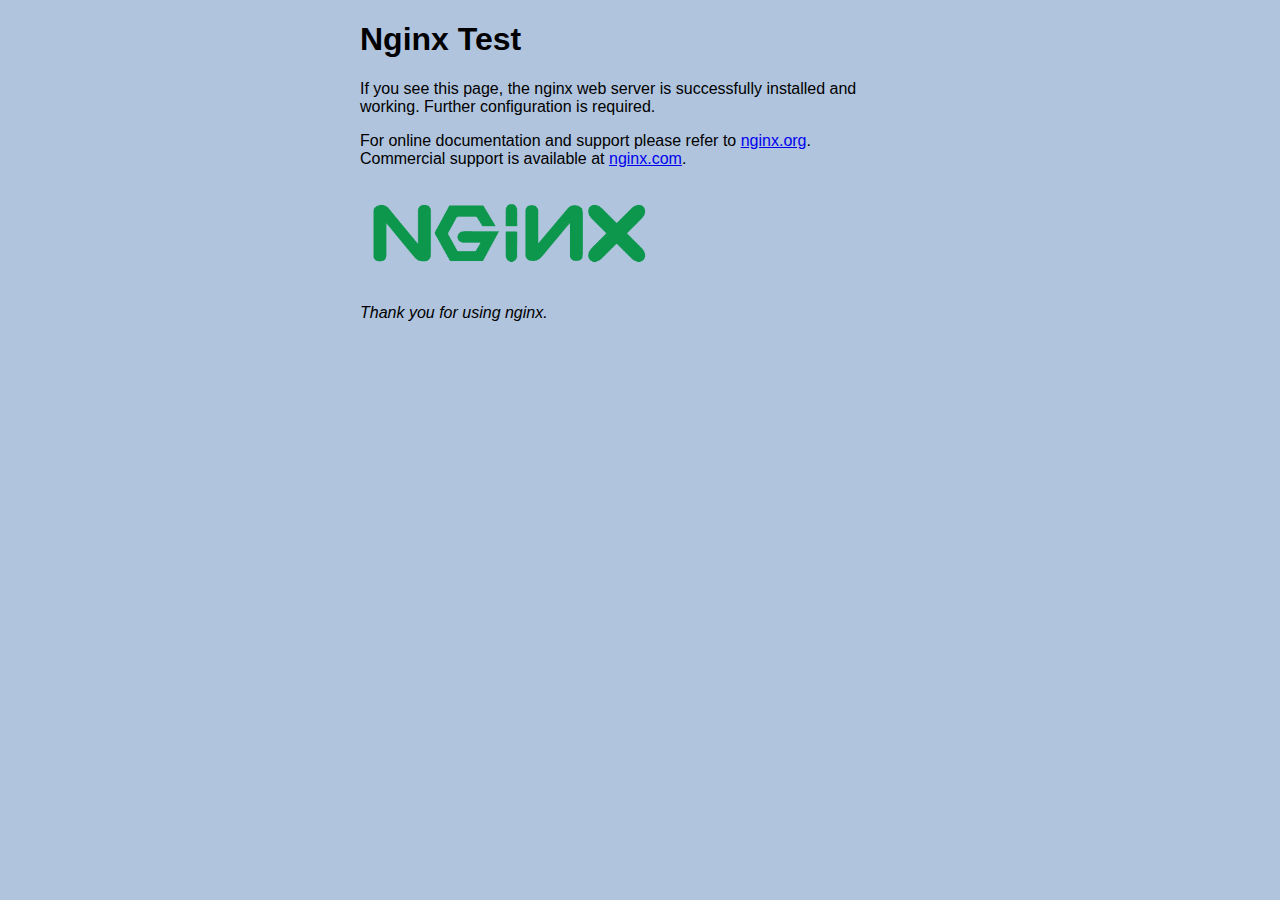
<file: web-app/index.html>
<!DOCTYPE html>
<html>
<head>
<title>Nginx Test</title>
<link rel="stylesheet" type="text/css" href="./css/styles.css">
</head>
<body>
<h1>Nginx Test</h1>
<p>If you see this page, the nginx web server is successfully installed and
working. Further configuration is required.</p>

<p>For online documentation and support please refer to
<a href="http://nginx.org/">nginx.org</a>.<br/>
Commercial support is available at
<a href="http://nginx.com/">nginx.com</a>.</p>

<img src="./images/NGINX-logo.png" alt="NGINX logo" height="100">

<p><em>Thank you for using nginx.</em></p>
</body>
</html>
</file>
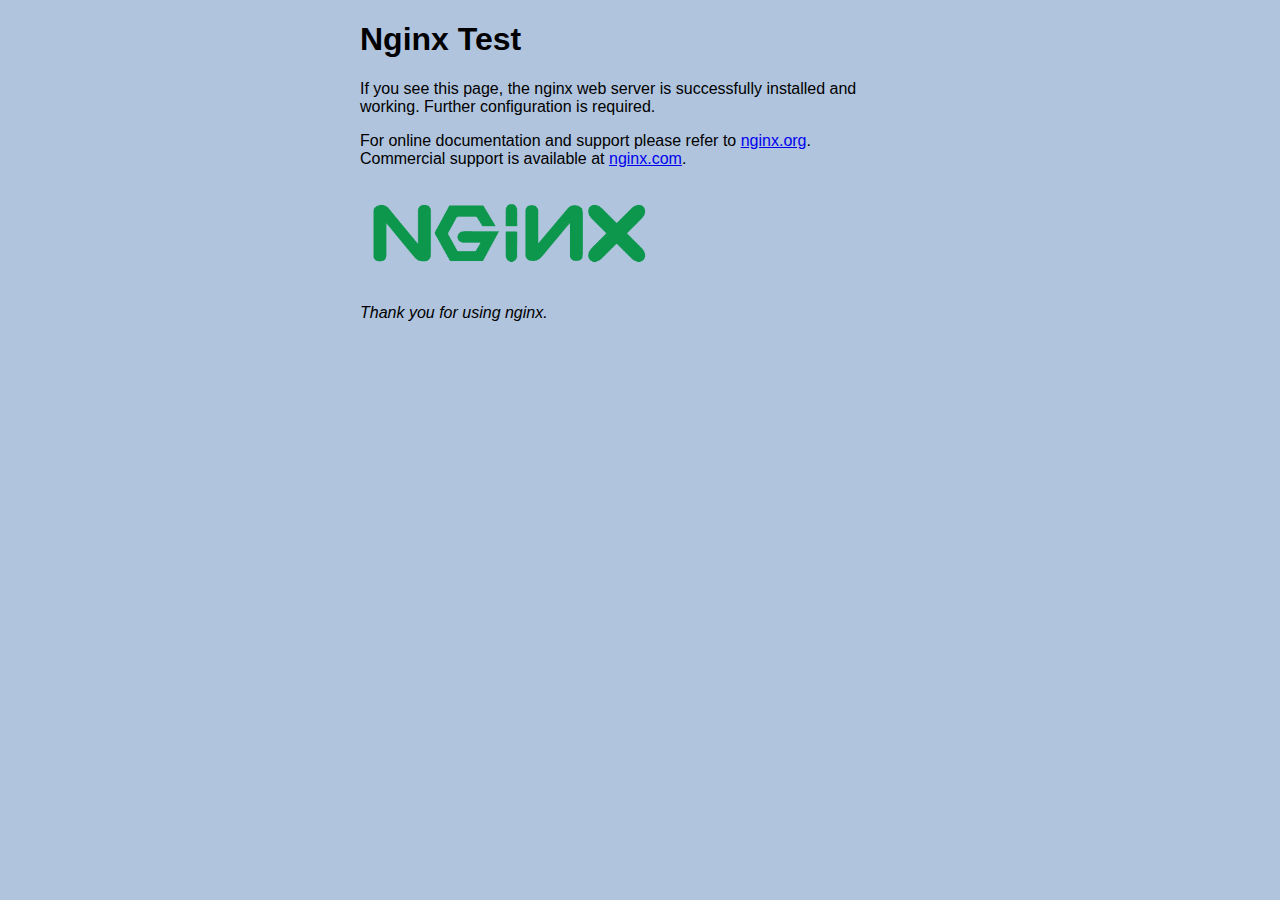
<file: web-app/www/index.html>
<!DOCTYPE html>
<html>
<head>
<title>Nginx Test</title>
<link rel="stylesheet" type="text/css" href="../css/styles.css">
</head>
<body>
<h1>Nginx Test</h1>
<p>If you see this page, the nginx web server is successfully installed and
working. Further configuration is required.</p>

<p>For online documentation and support please refer to
<a href="http://nginx.org/">nginx.org</a>.<br/>
Commercial support is available at
<a href="http://nginx.com/">nginx.com</a>.</p>

<img src="../images/NGINX-logo.png" alt="NGINX logo" height="100">

<p><em>Thank you for using nginx.</em></p>
</body>
</html>
</file>
<file: web-app/css/styles.css>
body {
  width: 35em;
  margin: 0 auto;
  font-family: Tahoma, Verdana, Arial, sans-serif;
  background-color: lightsteelblue;
}
</file>
